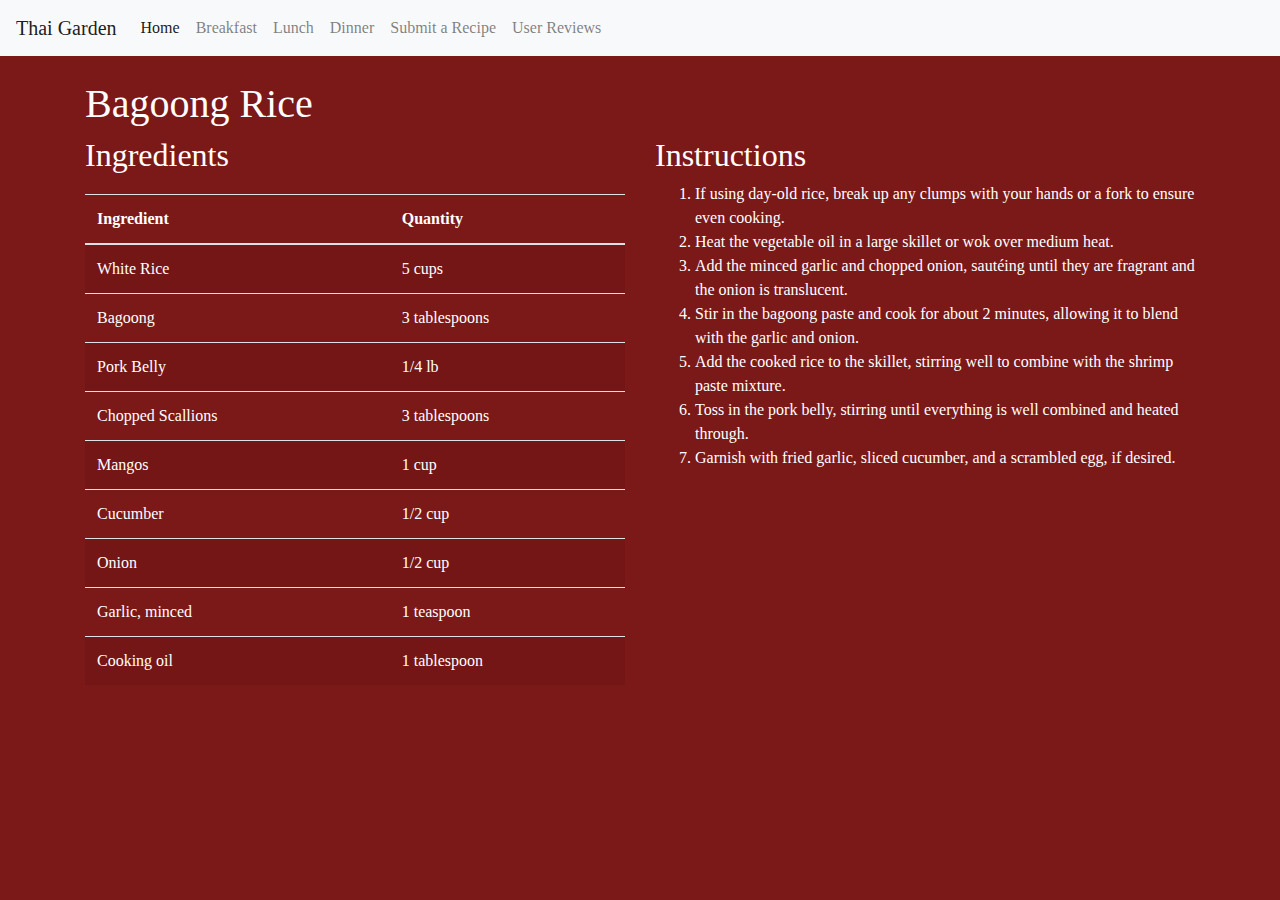
<file: recipe1.html>
<!DOCTYPE html>
<html lang="en">
<head>
    <html lang="en">
<head>
    <meta charset="UTF-8">
    <meta name="viewport" content="width=device-width, initial-scale=1.0">
    <title>Thai Garden</title>
    <link rel="stylesheet" href="https://stackpath.bootstrapcdn.com/bootstrap/4.5.2/css/bootstrap.min.css">
    <link rel="stylesheet" href="styles.css">
    <style>
        .ingredients-table, .instructions-list {
            margin-bottom: 20px;
        }
        .final-dish-img {
            max-width: 100%;
            height: auto;
            border-radius: 10px;
        }

    </style>
</head>
<body>

    <nav class="navbar navbar-expand-lg navbar-light bg-light">
        <a class="navbar-brand" href="index.html">Thai Garden</a>
        <button class="navbar-toggler" type="button" data-toggle="collapse" data-target="#navbarNav" aria-controls="navbarNav" aria-expanded="false" aria-label="Toggle navigation">
            <span class="navbar-toggler-icon"></span>
        </button>
        <div class="collapse navbar-collapse" id="navbarNav">
            <ul class="navbar-nav">
                <li class="nav-item active">
                    <a class="nav-link" href="index.html">Home</a>
                </li>
                <li class="nav-item">
                    <a class="nav-link" href="breakfast.html">Breakfast</a>
                </li>
                <li class="nav-item">
                    <a class="nav-link" href="lunch.html">Lunch</a>
                </li>
                <li class="nav-item">
                    <a class="nav-link" href="dinner.html">Dinner</a>
                </li>
                <li class="nav-item">
                    <a class="nav-link" href="submit-recipe.html">Submit a Recipe</a>
                </li>
                <li class="nav-item">
                    <a class="nav-link" href="reviews.html">User  Reviews</a>
                </li>
            </ul>
        </div>
    </nav>



    <div class="container">
        <h1 class="mt-4" style="color: #ffff;">Bagoong Rice</h1>
        <div class="row">
            <div class="col-lg-6 col-md-12">
                <h2 style="color: #ffff;">Ingredients</h2>
                <table class="table table-striped ingredients-table">
                    <thead>
                        <tr>
                            <th style="color: #ffff;">Ingredient</th>
                            <th style="color: #ffff;">Quantity</th>
                        </tr>
                    </thead>
                    <tbody>
                        <tr>
                            <td style="color: #ffff;">White Rice</td>
                            <td style="color: #ffff;">5 cups</td>
                        </tr>
                        <tr>
                            <td style="color: #ffff;">Bagoong</td>
                            <td style="color: #ffff;">3 tablespoons</td>
                        </tr>
                        <tr>
                            <td style="color: #ffff;">Pork Belly </td>
                            <td style="color: #ffff;">1/4 lb</td>
                        </tr>
                        <tr>
                            <td style="color: #ffff;">Chopped Scallions</td>
                            <td style="color: #ffff;">3 tablespoons</td>
                        </tr>
                        <tr>
                            <td style="color: #ffff;">Mangos</td>
                            <td style="color: #ffff;">1 cup</td>
                        </tr>
                        <tr>
                            <td style="color: #ffff;">Cucumber</td>
                            <td style="color: #ffff;">1/2 cup</td>
                        </tr>
                        <tr>
                            <td style="color: #ffff;">Onion</td>
                            <td style="color: #ffff;">1/2 cup</td>
                        </tr>
                        <tr>
                            <td style="color: #ffff;">Garlic, minced</td>
                            <td style="color: #ffff;">1 teaspoon</td>
                        </tr>
                        <tr>
                            <td style="color: #ffff;">Cooking oil</td>
                            <td style="color: #ffff;">1 tablespoon</td>
                        </tr>
                    </tbody>
                </table>
            </div>
            <div class="col-lg-6 col-md-12">
                <h2 style="color: #ffff;">Instructions</h2>
                <ol class="instructions-list">
                    <li style="color: #ffff;">If using day-old rice, break up any clumps with your hands or a fork to ensure even cooking.</li>
                    <li style="color: #ffff;">Heat the vegetable oil in a large skillet or wok over medium heat.</li>
                    <li style="color: #ffff;">Add the minced garlic and chopped onion, sautéing until they are fragrant and the onion is translucent.</li>
                    <li style="color: #ffff;">Stir in the bagoong paste and cook for about 2 minutes, allowing it to blend with the garlic and onion.</li>
                    <li style="color: #ffff;">Add the cooked rice to the skillet, stirring well to combine with the shrimp paste mixture.</li>
                    <li style="color: #ffff;">Toss in the pork belly, stirring until everything is well combined and heated through.</li>
                    <li style="color: #ffff;">Garnish with fried garlic, sliced cucumber, and a scrambled egg, if desired.</li>
                </ol>
            </div>
        </div>

    <script src="https://code.jquery.com/jquery-3.5.1.slim.min.js"></script>
    <script src="https://cdn.jsdelivr.net/npm/@popperjs/core@2.5.4/dist/umd/popper.min.js"></script>
    <script src="https://stackpath.bootstrapcdn.com/bootstrap/4.5.2/js/bootstrap.min.js"></script>
</body>
</html>
</file>
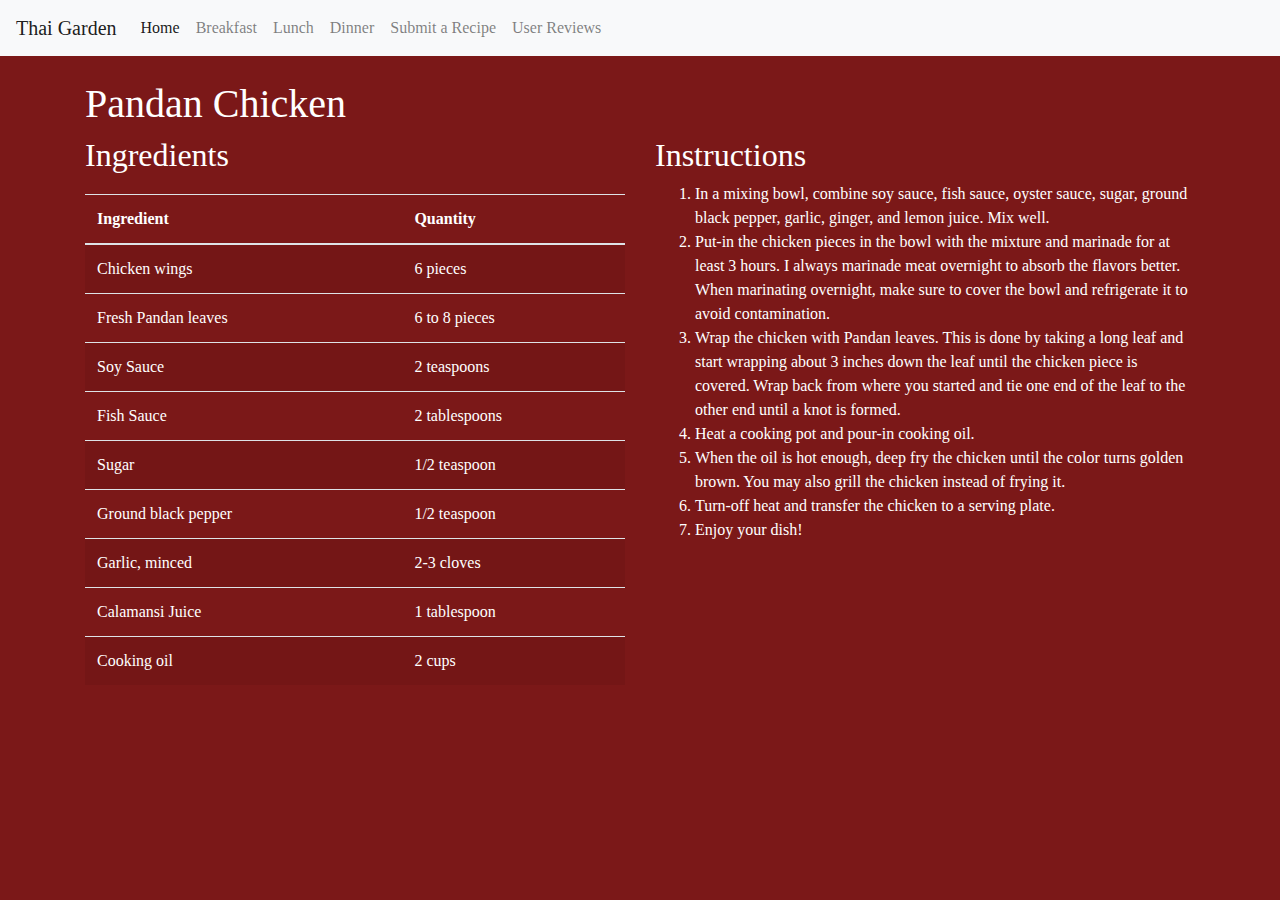
<file: recipe2.html>
<!DOCTYPE html>
<html lang="en">
<head>
    <html lang="en">
<head>
    <meta charset="UTF-8">
    <meta name="viewport" content="width=device-width, initial-scale=1.0">
    <title>Thai Garden</title>
    <link rel="stylesheet" href="https://stackpath.bootstrapcdn.com/bootstrap/4.5.2/css/bootstrap.min.css">
    <link rel="stylesheet" href="styles.css">
    <style>
        .ingredients-table, .instructions-list {
            margin-bottom: 20px;
        }
        .final-dish-img {
            max-width: 100%;
            height: auto;
            border-radius: 10px;
        }

    </style>
</head>
<body>

    <nav class="navbar navbar-expand-lg navbar-light bg-light">
        <a class="navbar-brand" href="index.html">Thai Garden</a>
        <button class="navbar-toggler" type="button" data-toggle="collapse" data-target="#navbarNav" aria-controls="navbarNav" aria-expanded="false" aria-label="Toggle navigation">
            <span class="navbar-toggler-icon"></span>
        </button>
        <div class="collapse navbar-collapse" id="navbarNav">
            <ul class="navbar-nav">
                <li class="nav-item active">
                    <a class="nav-link" href="index.html">Home</a>
                </li>
                <li class="nav-item">
                    <a class="nav-link" href="breakfast.html">Breakfast</a>
                </li>
                <li class="nav-item">
                    <a class="nav-link" href="lunch.html">Lunch</a>
                </li>
                <li class="nav-item">
                    <a class="nav-link" href="dinner.html">Dinner</a>
                </li>
                <li class="nav-item">
                    <a class="nav-link" href="submit-recipe.html">Submit a Recipe</a>
                </li>
                <li class="nav-item">
                    <a class="nav-link" href="reviews.html">User  Reviews</a>
                </li>
            </ul>
        </div>
    </nav>



    <div class="container">
        <h1 class="mt-4" style="color: #ffff;">Pandan Chicken</h1>
        <div class="row">
            <div class="col-lg-6 col-md-12">
                <h2 style="color: #ffff;">Ingredients</h2>
                <table class="table table-striped ingredients-table">
                    <thead>
                        <tr>
                            <th style="color: #ffff;">Ingredient</th>
                            <th style="color: #ffff;">Quantity</th>
                        </tr>
                    </thead>
                    <tbody>
                        <tr>
                            <td style="color: #ffff;">Chicken wings</td>
                            <td style="color: #ffff;">6 pieces</td>
                        </tr>
                        <tr>
                            <td style="color: #ffff;">Fresh Pandan leaves</td>
                            <td style="color: #ffff;">6 to 8 pieces</td>
                        </tr>
                        <tr>
                            <td style="color: #ffff;">Soy Sauce </td>
                            <td style="color: #ffff;">2 teaspoons</td>
                        </tr>
                        <tr>
                            <td style="color: #ffff;">Fish Sauce</td>
                            <td style="color: #ffff;">2 tablespoons</td>
                        </tr>
                        <tr>
                            <td style="color: #ffff;">Sugar</td>
                            <td style="color: #ffff;">1/2 teaspoon</td>
                        </tr>
                        <tr>
                            <td style="color: #ffff;">Ground black pepper</td>
                            <td style="color: #ffff;">1/2 teaspoon</td>
                        </tr>
                        <tr>
                            <td style="color: #ffff;">Garlic, minced</td>
                            <td style="color: #ffff;">2-3 cloves</td>
                        </tr>
                        <tr>
                            <td style="color: #ffff;">Calamansi Juice</td>
                            <td style="color: #ffff;">1 tablespoon</td>
                        </tr>
                        <tr>
                            <td style="color: #ffff;">Cooking oil</td>
                            <td style="color: #ffff;">2 cups</td>
                        </tr>
                    </tbody>
                </table>
            </div>
            <div class="col-lg-6 col-md-12">
                <h2 style="color: #ffff;">Instructions</h2>
                <ol class="instructions-list">
                    <li style="color: #ffff;">In a mixing bowl, combine soy sauce, fish sauce, oyster sauce, sugar, ground black pepper, garlic, ginger, and lemon juice. Mix well.</li>
                    <li style="color: #ffff;">Put-in the chicken pieces in the bowl with the mixture and marinade for at least 3 hours. I always marinade meat overnight to absorb the flavors better. When marinating overnight, make sure to cover the bowl and refrigerate it to avoid contamination.</li>
                    <li style="color: #ffff;">Wrap the chicken with Pandan leaves. This is done by taking a long leaf and start wrapping about 3 inches down the leaf until the chicken piece is covered. Wrap back from where you started and tie one end of the leaf to the other end until a knot is formed.</li>
                    <li style="color: #ffff;">Heat a cooking pot and pour-in cooking oil.</li>
                    <li style="color: #ffff;">When the oil is hot enough, deep fry the chicken until the color turns golden brown. You may also grill the chicken instead of frying it.</li>
                    <li style="color: #ffff;">Turn-off heat and transfer the chicken to a serving plate.</li>
                    <li style="color: #ffff;">Enjoy your dish!</li>
                </ol>
            </div>
        </div>

    <script src="https://code.jquery.com/jquery-3.5.1.slim.min.js"></script>
    <script src="https://cdn.jsdelivr.net/npm/@popperjs/core@2.5.4/dist/umd/popper.min.js"></script>
    <script src="https://stackpath.bootstrapcdn.com/bootstrap/4.5.2/js/bootstrap.min.js"></script>
</body>
</html>
</file>
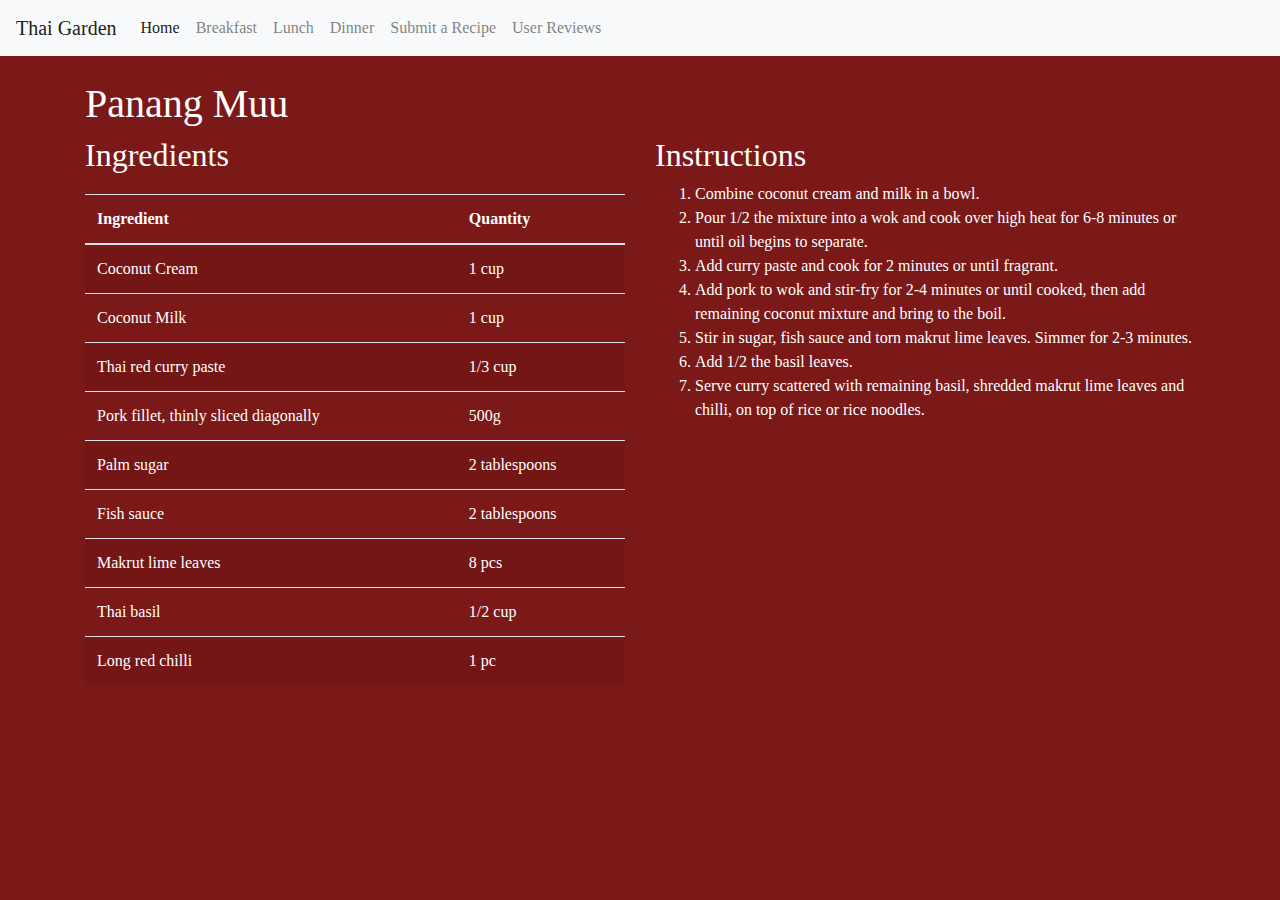
<file: recipe3.html>
<!DOCTYPE html>
<html lang="en">
<head>
    <html lang="en">
<head>
    <meta charset="UTF-8">
    <meta name="viewport" content="width=device-width, initial-scale=1.0">
    <title>Thai Garden</title>
    <link rel="stylesheet" href="https://stackpath.bootstrapcdn.com/bootstrap/4.5.2/css/bootstrap.min.css">
    <link rel="stylesheet" href="styles.css">
    <style>
        .ingredients-table, .instructions-list {
            margin-bottom: 20px;
        }
        .final-dish-img {
            max-width: 100%;
            height: auto;
            border-radius: 10px;
        }

    </style>
</head>
<body>

    <nav class="navbar navbar-expand-lg navbar-light bg-light">
        <a class="navbar-brand" href="index.html">Thai Garden</a>
        <button class="navbar-toggler" type="button" data-toggle="collapse" data-target="#navbarNav" aria-controls="navbarNav" aria-expanded="false" aria-label="Toggle navigation">
            <span class="navbar-toggler-icon"></span>
        </button>
        <div class="collapse navbar-collapse" id="navbarNav">
            <ul class="navbar-nav">
                <li class="nav-item active">
                    <a class="nav-link" href="index.html">Home</a>
                </li>
                <li class="nav-item">
                    <a class="nav-link" href="breakfast.html">Breakfast</a>
                </li>
                <li class="nav-item">
                    <a class="nav-link" href="lunch.html">Lunch</a>
                </li>
                <li class="nav-item">
                    <a class="nav-link" href="dinner.html">Dinner</a>
                </li>
                <li class="nav-item">
                    <a class="nav-link" href="submit-recipe.html">Submit a Recipe</a>
                </li>
                <li class="nav-item">
                    <a class="nav-link" href="reviews.html">User  Reviews</a>
                </li>
            </ul>
        </div>
    </nav>



    <div class="container">
        <h1 class="mt-4" style="color: #ffff;">Panang Muu</h1>
        <div class="row">
            <div class="col-lg-6 col-md-12">
                <h2 style="color: #ffff;">Ingredients</h2>
                <table class="table table-striped ingredients-table">
                    <thead>
                        <tr>
                            <th style="color: #ffff;">Ingredient</th>
                            <th style="color: #ffff;">Quantity</th>
                        </tr>
                    </thead>
                    <tbody>
                        <tr>
                            <td style="color: #ffff;">Coconut Cream</td>
                            <td style="color: #ffff;">1 cup</td>
                        </tr>
                        <tr>
                            <td style="color: #ffff;">Coconut Milk</td>
                            <td style="color: #ffff;">1 cup</td>
                        </tr>
                        <tr>
                            <td style="color: #ffff;">Thai red curry paste</td>
                            <td style="color: #ffff;">1/3 cup</td>
                        </tr>
                        <tr>
                            <td style="color: #ffff;">Pork fillet, thinly sliced diagonally</td>
                            <td style="color: #ffff;">500g</td>
                        </tr>
                        <tr>
                            <td style="color: #ffff;">Palm sugar</td>
                            <td style="color: #ffff;">2 tablespoons</td>
                        </tr>
                        <tr>
                            <td style="color: #ffff;">Fish sauce</td>
                            <td style="color: #ffff;">2 tablespoons</td>
                        </tr>
                        <tr>
                            <td style="color: #ffff;">Makrut lime leaves</td>
                            <td style="color: #ffff;">8 pcs</td>
                        </tr>
                        <tr>
                            <td style="color: #ffff;">Thai basil</td>
                            <td style="color: #ffff;">1/2 cup</td>
                        </tr>
                        <tr>
                            <td style="color: #ffff;">Long red chilli</td>
                            <td style="color: #ffff;">1 pc</td>
                        </tr>
                    </tbody>
                </table>
            </div>
            <div class="col-lg-6 col-md-12">
                <h2 style="color: #ffff;">Instructions</h2>
                <ol class="instructions-list">
                    <li style="color: #ffff;">Combine coconut cream and milk in a bowl.</li>
                    <li style="color: #ffff;">Pour 1/2 the mixture into a wok and cook over high heat for 6-8 minutes or until oil begins to separate.</li>
                    <li style="color: #ffff;">Add curry paste and cook for 2 minutes or until fragrant.</li>
                    <li style="color: #ffff;">Add pork to wok and stir-fry for 2-4 minutes or until cooked, then add remaining coconut mixture and bring to the boil. 
                    <li style="color: #ffff;">Stir in sugar, fish sauce and torn makrut lime leaves. Simmer for 2-3 minutes.</li>
                    <li style="color: #ffff;">Add 1/2 the basil leaves.</li> 
                    <li style="color: #ffff;">Serve curry scattered with remaining basil, shredded makrut lime leaves and chilli, on top of rice or rice noodles.</li>
                </ol>
            </div>
        </div>

    <script src="https://code.jquery.com/jquery-3.5.1.slim.min.js"></script>
    <script src="https://cdn.jsdelivr.net/npm/@popperjs/core@2.5.4/dist/umd/popper.min.js"></script>
    <script src="https://stackpath.bootstrapcdn.com/bootstrap/4.5.2/js/bootstrap.min.js"></script>
</body>
</html>
</file>
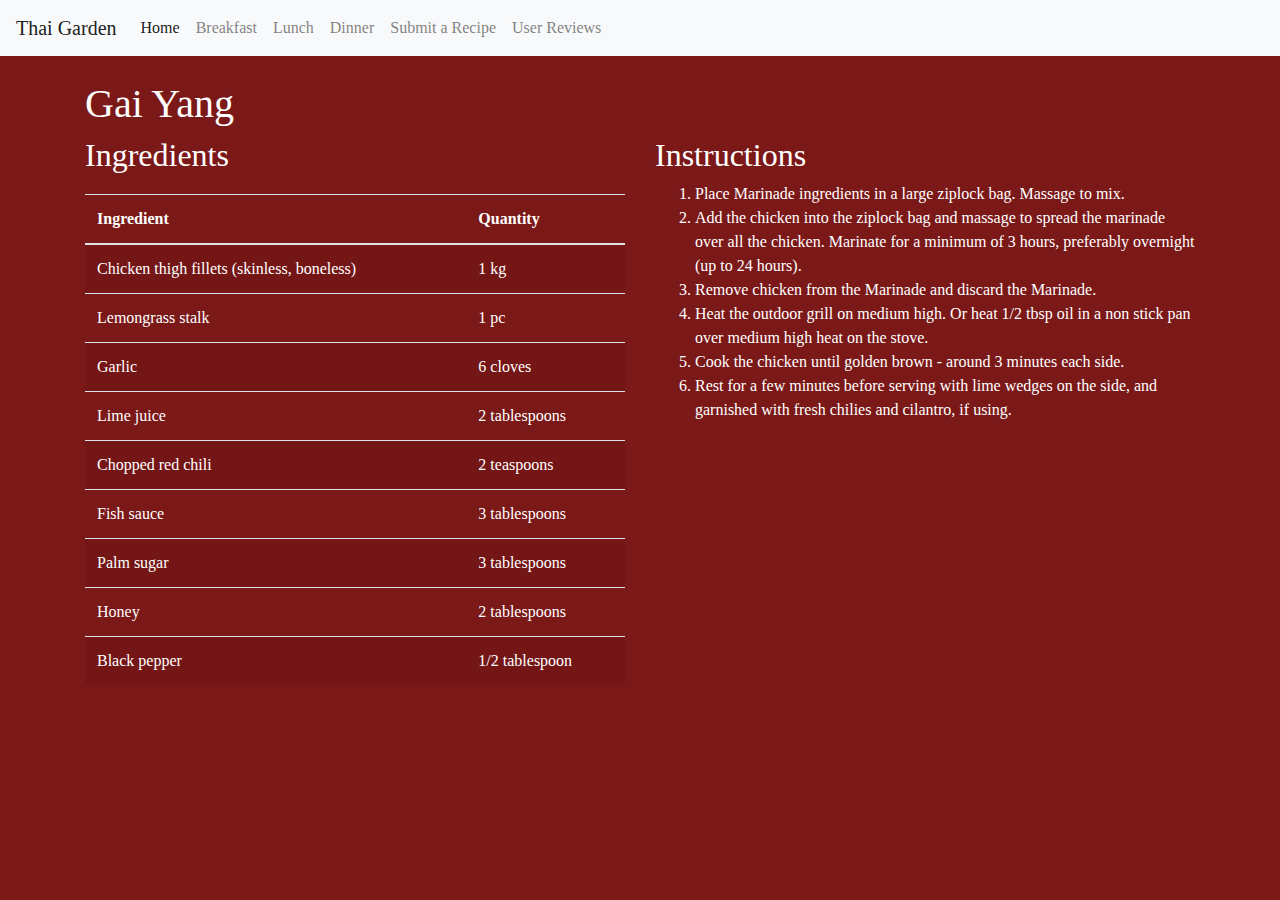
<file: recipe4.html>
<!DOCTYPE html>
<html lang="en">
<head>
    <html lang="en">
<head>
    <meta charset="UTF-8">
    <meta name="viewport" content="width=device-width, initial-scale=1.0">
    <title>Thai Garden</title>
    <link rel="stylesheet" href="https://stackpath.bootstrapcdn.com/bootstrap/4.5.2/css/bootstrap.min.css">
    <link rel="stylesheet" href="styles.css">
    <style>
        .ingredients-table, .instructions-list {
            margin-bottom: 20px;
        }
        .final-dish-img {
            max-width: 100%;
            height: auto;
            border-radius: 10px;
        }

    </style>
</head>
<body>

    <nav class="navbar navbar-expand-lg navbar-light bg-light">
        <a class="navbar-brand" href="index.html">Thai Garden</a>
        <button class="navbar-toggler" type="button" data-toggle="collapse" data-target="#navbarNav" aria-controls="navbarNav" aria-expanded="false" aria-label="Toggle navigation">
            <span class="navbar-toggler-icon"></span>
        </button>
        <div class="collapse navbar-collapse" id="navbarNav">
            <ul class="navbar-nav">
                <li class="nav-item active">
                    <a class="nav-link" href="index.html">Home</a>
                </li>
                <li class="nav-item">
                    <a class="nav-link" href="breakfast.html">Breakfast</a>
                </li>
                <li class="nav-item">
                    <a class="nav-link" href="lunch.html">Lunch</a>
                </li>
                <li class="nav-item">
                    <a class="nav-link" href="dinner.html">Dinner</a>
                </li>
                <li class="nav-item">
                    <a class="nav-link" href="submit-recipe.html">Submit a Recipe</a>
                </li>
                <li class="nav-item">
                    <a class="nav-link" href="reviews.html">User  Reviews</a>
                </li>
            </ul>
        </div>
    </nav>



    <div class="container">
        <h1 class="mt-4" style="color: #ffff;">Gai Yang</h1>
        <div class="row">
            <div class="col-lg-6 col-md-12">
                <h2 style="color: #ffff;">Ingredients</h2>
                <table class="table table-striped ingredients-table">
                    <thead>
                        <tr>
                            <th style="color: #ffff;">Ingredient</th>
                            <th style="color: #ffff;">Quantity</th>
                        </tr>
                    </thead>
                    <tbody>
                        <tr>
                            <td style="color: #ffff;">Chicken thigh fillets (skinless, boneless) </td>
                            <td style="color: #ffff;">1 kg</td>
                        </tr>
                        <tr>
                            <td style="color: #ffff;">Lemongrass stalk</td>
                            <td style="color: #ffff;">1 pc</td>
                        </tr>
                        <tr>
                            <td style="color: #ffff;">Garlic</td>
                            <td style="color: #ffff;">6 cloves</td>
                        </tr>
                        <tr>
                            <td style="color: #ffff;">Lime juice</td>
                            <td style="color: #ffff;">2 tablespoons</td>
                        </tr>
                        <tr>
                            <td style="color: #ffff;">Chopped red chili</td>
                            <td style="color: #ffff;">2 teaspoons</td>
                        </tr>
                        <tr>
                            <td style="color: #ffff;">Fish sauce</td>
                            <td style="color: #ffff;">3 tablespoons</td>
                        </tr>
                        <tr>
                            <td style="color: #ffff;">Palm sugar</td>
                            <td style="color: #ffff;">3 tablespoons</td>
                        </tr>
                        <tr>
                            <td style="color: #ffff;">Honey</td>
                            <td style="color: #ffff;">2 tablespoons</td>
                        </tr>
                        <tr>
                            <td style="color: #ffff;">Black pepper</td>
                            <td style="color: #ffff;">1/2 tablespoon</td>
                        </tr>
                    </tbody>
                </table>
            </div>
            <div class="col-lg-6 col-md-12">
                <h2 style="color: #ffff;">Instructions</h2>
                <ol class="instructions-list">
                    <li style="color: #ffff;">Place Marinade ingredients in a large ziplock bag. Massage to mix.</li>
                    <li style="color: #ffff;">Add the chicken into the ziplock bag and massage to spread the marinade over all the chicken. Marinate for a minimum of 3 hours, preferably overnight (up to 24 hours).</li>
                    <li style="color: #ffff;">Remove chicken from the Marinade and discard the Marinade.</li>
                    <li style="color: #ffff;">Heat the outdoor grill on medium high. Or heat 1/2 tbsp oil in a non stick pan over medium high heat on the stove.</li>
                    <li style="color: #ffff;">Cook the chicken until golden brown - around 3 minutes each side.</li>
                    <li style="color: #ffff;">Rest for a few minutes before serving with lime wedges on the side, and garnished with fresh chilies and cilantro, if using.</li>
                </ol>
            </div>
        </div>

    <script src="https://code.jquery.com/jquery-3.5.1.slim.min.js"></script>
    <script src="https://cdn.jsdelivr.net/npm/@popperjs/core@2.5.4/dist/umd/popper.min.js"></script>
    <script src="https://stackpath.bootstrapcdn.com/bootstrap/4.5.2/js/bootstrap.min.js"></script>
</body>
</html>
</file>
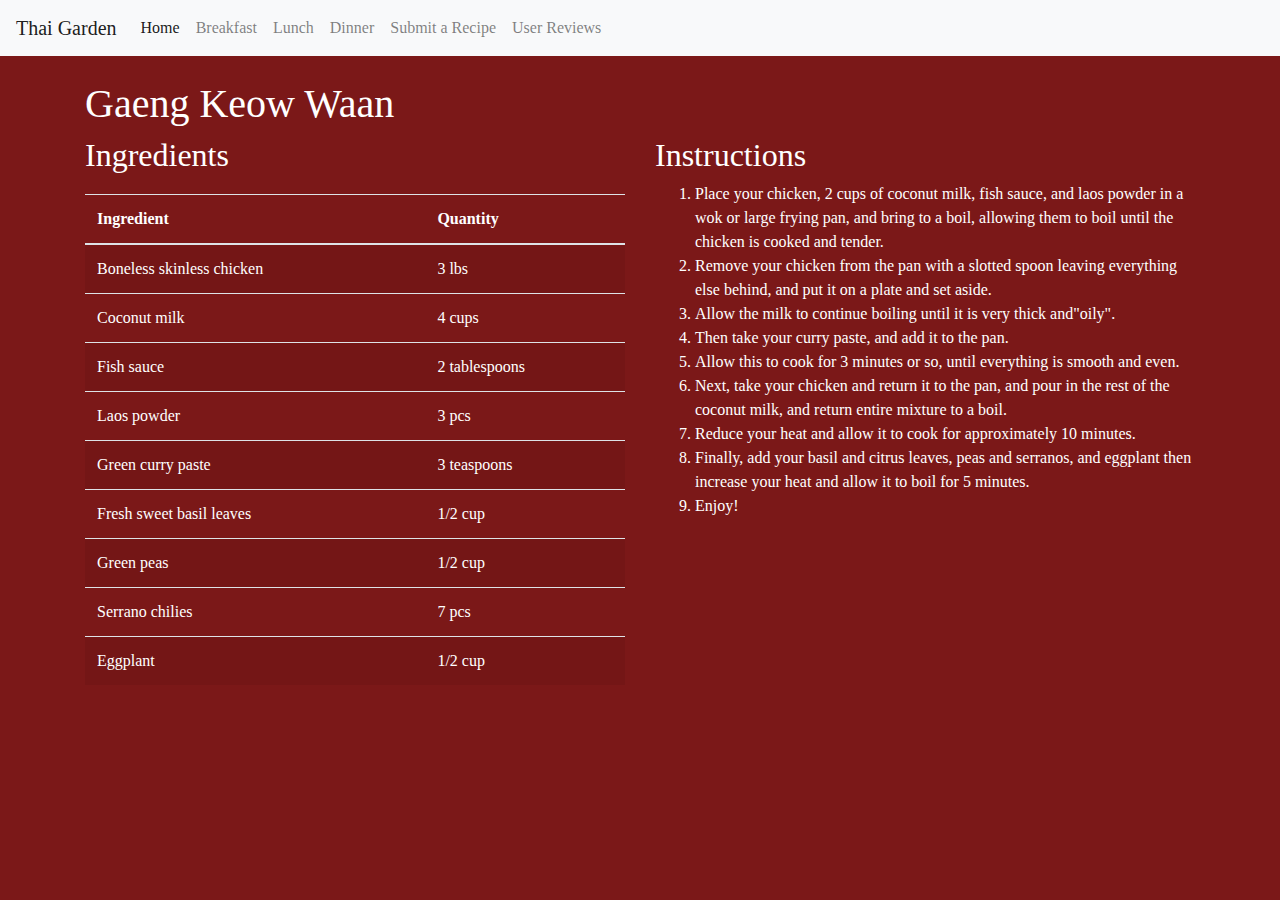
<file: recipe5.html>
<!DOCTYPE html>
<html lang="en">
<head>
    <html lang="en">
<head>
    <meta charset="UTF-8">
    <meta name="viewport" content="width=device-width, initial-scale=1.0">
    <title>Thai Garden</title>
    <link rel="stylesheet" href="https://stackpath.bootstrapcdn.com/bootstrap/4.5.2/css/bootstrap.min.css">
    <link rel="stylesheet" href="styles.css">
    <style>
        .ingredients-table, .instructions-list {
            margin-bottom: 20px;
        }
        .final-dish-img {
            max-width: 100%;
            height: auto;
            border-radius: 10px;
        }

    </style>
</head>
<body>

    <nav class="navbar navbar-expand-lg navbar-light bg-light">
        <a class="navbar-brand" href="index.html">Thai Garden</a>
        <button class="navbar-toggler" type="button" data-toggle="collapse" data-target="#navbarNav" aria-controls="navbarNav" aria-expanded="false" aria-label="Toggle navigation">
            <span class="navbar-toggler-icon"></span>
        </button>
        <div class="collapse navbar-collapse" id="navbarNav">
            <ul class="navbar-nav">
                <li class="nav-item active">
                    <a class="nav-link" href="index.html">Home</a>
                </li>
                <li class="nav-item">
                    <a class="nav-link" href="breakfast.html">Breakfast</a>
                </li>
                <li class="nav-item">
                    <a class="nav-link" href="lunch.html">Lunch</a>
                </li>
                <li class="nav-item">
                    <a class="nav-link" href="dinner.html">Dinner</a>
                </li>
                <li class="nav-item">
                    <a class="nav-link" href="submit-recipe.html">Submit a Recipe</a>
                </li>
                <li class="nav-item">
                    <a class="nav-link" href="reviews.html">User  Reviews</a>
                </li>
            </ul>
        </div>
    </nav>



    <div class="container">
        <h1 class="mt-4" style="color: #ffff;">Gaeng Keow Waan</h1>
        <div class="row">
            <div class="col-lg-6 col-md-12">
                <h2 style="color: #ffff;">Ingredients</h2>
                <table class="table table-striped ingredients-table">
                    <thead>
                        <tr>
                            <th style="color: #ffff;">Ingredient</th>
                            <th style="color: #ffff;">Quantity</th>
                        </tr>
                    </thead>
                    <tbody>
                        <tr>
                            <td style="color: #ffff;">Boneless skinless chicken</td>
                            <td style="color: #ffff;">3 lbs</td>
                        </tr>
                        <tr>
                            <td style="color: #ffff;">Coconut milk</td>
                            <td style="color: #ffff;">4 cups</td>
                        </tr>
                        <tr>
                            <td style="color: #ffff;">Fish sauce</td>
                            <td style="color: #ffff;">2 tablespoons</td>
                        </tr>
                        <tr>
                            <td style="color: #ffff;">Laos powder</td>
                            <td style="color: #ffff;">3 pcs</td>
                        </tr>
                        <tr>
                            <td style="color: #ffff;">Green curry paste</td>
                            <td style="color: #ffff;">3 teaspoons</td>
                        </tr>
                        <tr>
                            <td style="color: #ffff;">Fresh sweet basil leaves</td>
                            <td style="color: #ffff;">1/2 cup</td>
                        </tr>
                        <tr>
                            <td style="color: #ffff;">Green peas</td>
                            <td style="color: #ffff;">1/2 cup</td>
                        </tr>
                        <tr>
                            <td style="color: #ffff;">Serrano chilies</td>
                            <td style="color: #ffff;">7 pcs</td>
                        </tr>
                        <tr>
                            <td style="color: #ffff;">Eggplant</td>
                            <td style="color: #ffff;">1/2 cup</td>
                        </tr>
                    </tbody>
                </table>
            </div>
            <div class="col-lg-6 col-md-12">
                <h2 style="color: #ffff;">Instructions</h2>
                <ol class="instructions-list">
                    <li style="color: #ffff;">Place your chicken, 2 cups of coconut milk, fish sauce, and laos powder in a wok or large frying pan, and bring to a boil, allowing them to boil until the chicken is cooked and tender.</li>
                    <li style="color: #ffff;">Remove your chicken from the pan with a slotted spoon leaving everything else behind, and put it on a plate and set aside.</li>
                    <li style="color: #ffff;">Allow the milk to continue boiling until it is very thick and"oily".</li>
                    <li style="color: #ffff;">Then take your curry paste, and add it to the pan.</li>
                    <li style="color: #ffff;">Allow this to cook for 3 minutes or so, until everything is smooth and even.</li>
                    <li style="color: #ffff;">Next, take your chicken and return it to the pan, and pour in the rest of the coconut milk, and return entire mixture to a boil.</li>
                    <li style="color: #ffff;">Reduce your heat and allow it to cook for approximately 10 minutes.</li>
                    <li style="color: #ffff;">Finally, add your basil and citrus leaves, peas and serranos, and eggplant then increase your heat and allow it to boil for 5 minutes.</li>
                    <li style="color: #ffff;"> Enjoy!</li>

                </ol>
            </div>
        </div>

    <script src="https://code.jquery.com/jquery-3.5.1.slim.min.js"></script>
    <script src="https://cdn.jsdelivr.net/npm/@popperjs/core@2.5.4/dist/umd/popper.min.js"></script>
    <script src="https://stackpath.bootstrapcdn.com/bootstrap/4.5.2/js/bootstrap.min.js"></script>
</body>
</html>
</file>
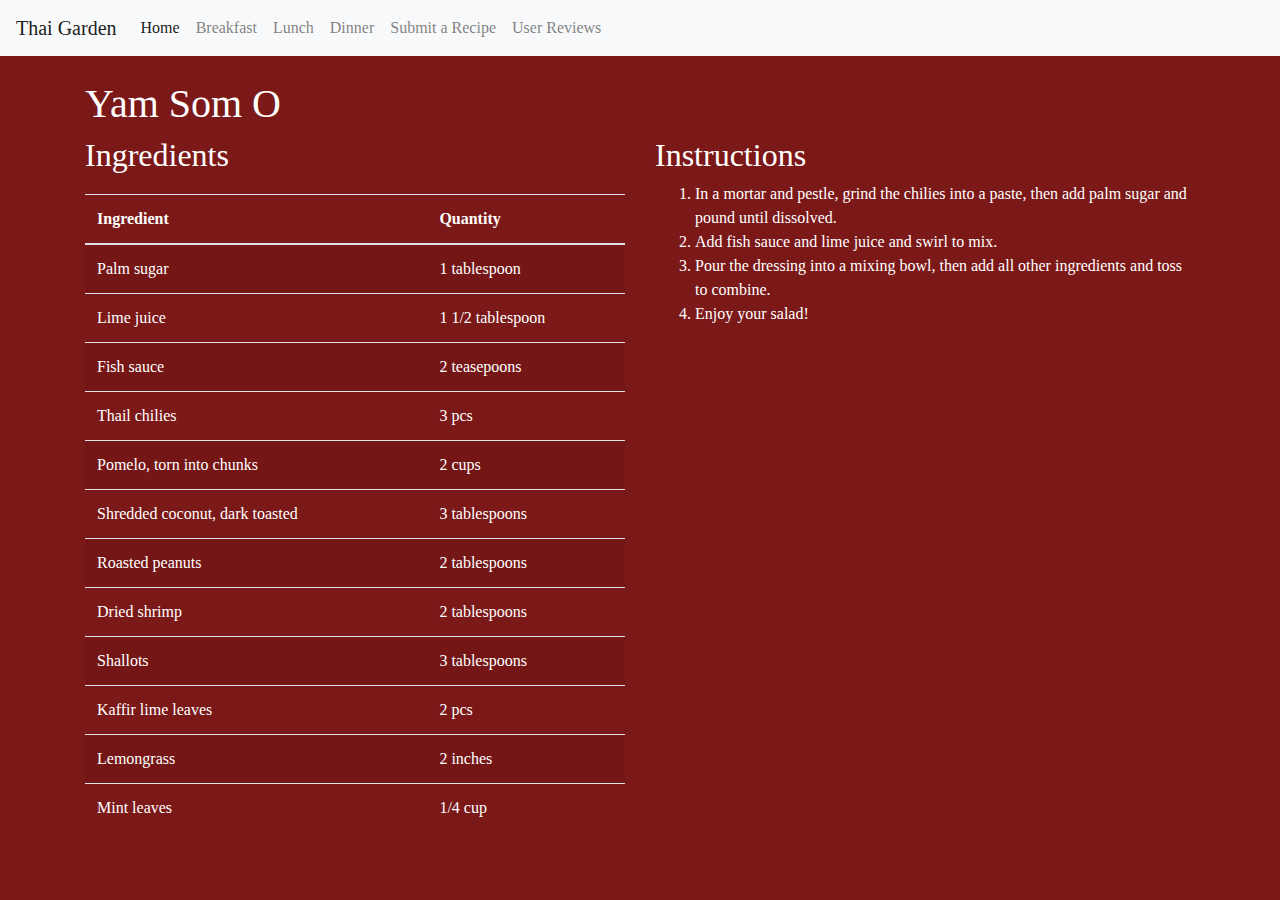
<file: recipe6.html>
<!DOCTYPE html>
<html lang="en">
<head>
    <html lang="en">
<head>
    <meta charset="UTF-8">
    <meta name="viewport" content="width=device-width, initial-scale=1.0">
    <title>Thai Garden</title>
    <link rel="stylesheet" href="https://stackpath.bootstrapcdn.com/bootstrap/4.5.2/css/bootstrap.min.css">
    <link rel="stylesheet" href="styles.css">
    <style>
        .ingredients-table, .instructions-list {
            margin-bottom: 20px;
        }
        .final-dish-img {
            max-width: 100%;
            height: auto;
            border-radius: 10px;
        }

    </style>
</head>
<body>

    <nav class="navbar navbar-expand-lg navbar-light bg-light">
        <a class="navbar-brand" href="index.html">Thai Garden</a>
        <button class="navbar-toggler" type="button" data-toggle="collapse" data-target="#navbarNav" aria-controls="navbarNav" aria-expanded="false" aria-label="Toggle navigation">
            <span class="navbar-toggler-icon"></span>
        </button>
        <div class="collapse navbar-collapse" id="navbarNav">
            <ul class="navbar-nav">
                <li class="nav-item active">
                    <a class="nav-link" href="index.html">Home</a>
                </li>
                <li class="nav-item">
                    <a class="nav-link" href="breakfast.html">Breakfast</a>
                </li>
                <li class="nav-item">
                    <a class="nav-link" href="lunch.html">Lunch</a>
                </li>
                <li class="nav-item">
                    <a class="nav-link" href="dinner.html">Dinner</a>
                </li>
                <li class="nav-item">
                    <a class="nav-link" href="submit-recipe.html">Submit a Recipe</a>
                </li>
                <li class="nav-item">
                    <a class="nav-link" href="reviews.html">User  Reviews</a>
                </li>
            </ul>
        </div>
    </nav>



    <div class="container">
        <h1 class="mt-4" style="color: #ffff;">Yam Som O</h1>
        <div class="row">
            <div class="col-lg-6 col-md-12">
                <h2 style="color: #ffff;">Ingredients</h2>
                <table class="table table-striped ingredients-table">
                    <thead>
                        <tr>
                            <th style="color: #ffff;">Ingredient</th>
                            <th style="color: #ffff;">Quantity</th>
                        </tr>
                    </thead>
                    <tbody>
                        <tr>
                            <td style="color: #ffff;">Palm sugar</td>
                            <td style="color: #ffff;">1 tablespoon</td>
                        </tr>
                        <tr>
                            <td style="color: #ffff;">Lime juice</td>
                            <td style="color: #ffff;">1 1/2 tablespoon</td>
                        </tr>
                        <tr>
                            <td style="color: #ffff;">Fish sauce</td>
                            <td style="color: #ffff;">2 teasepoons</td>
                        </tr>
                        <tr>
                            <td style="color: #ffff;">Thail chilies</td>
                            <td style="color: #ffff;">3 pcs</td>
                        </tr>
                        <tr>
                            <td style="color: #ffff;">Pomelo, torn into chunks</td>
                            <td style="color: #ffff;">2 cups</td>
                        </tr>
                        <tr>
                            <td style="color: #ffff;">Shredded coconut, dark toasted</td>
                            <td style="color: #ffff;">3 tablespoons</td>
                        </tr>
                        <tr>
                            <td style="color: #ffff;">Roasted peanuts</td>
                            <td style="color: #ffff;">2 tablespoons</td>
                        </tr>
                        <tr>
                            <td style="color: #ffff;">Dried shrimp</td>
                            <td style="color: #ffff;">2 tablespoons</td>
                        </tr>
                        <tr>
                            <td style="color: #ffff;">Shallots</td>
                            <td style="color: #ffff;">3 tablespoons</td>
                        </tr>
                        <tr>
                            <td style="color: #ffff;">Kaffir lime leaves</td>
                            <td style="color: #ffff;">2 pcs</td>
                        </tr>
                        <tr>
                            <td style="color: #ffff;">Lemongrass</td>
                            <td style="color: #ffff;">2 inches</td>
                        </tr>
                        <tr>
                            <td style="color: #ffff;">Mint leaves</td>
                            <td style="color: #ffff;">1/4 cup</td>
                        </tr>
    
                    </tbody>
                </table>
            </div>
            <div class="col-lg-6 col-md-12">
                <h2 style="color: #ffff;">Instructions</h2>
                <ol class="instructions-list">
                    <li style="color: #ffff;">In a mortar and pestle, grind the chilies into a paste, then add palm sugar and pound until dissolved.</li>
                    <li style="color: #ffff;">Add fish sauce and lime juice and swirl to mix.</li>
                    <li style="color: #ffff;">Pour the dressing into a mixing bowl, then add all other ingredients and toss to combine.</li>
                    <li style="color: #ffff;"> Enjoy your salad!</li>

                </ol>
            </div>
        </div>

    <script src="https://code.jquery.com/jquery-3.5.1.slim.min.js"></script>
    <script src="https://cdn.jsdelivr.net/npm/@popperjs/core@2.5.4/dist/umd/popper.min.js"></script>
    <script src="https://stackpath.bootstrapcdn.com/bootstrap/4.5.2/js/bootstrap.min.js"></script>
</body>
</html>
</file>
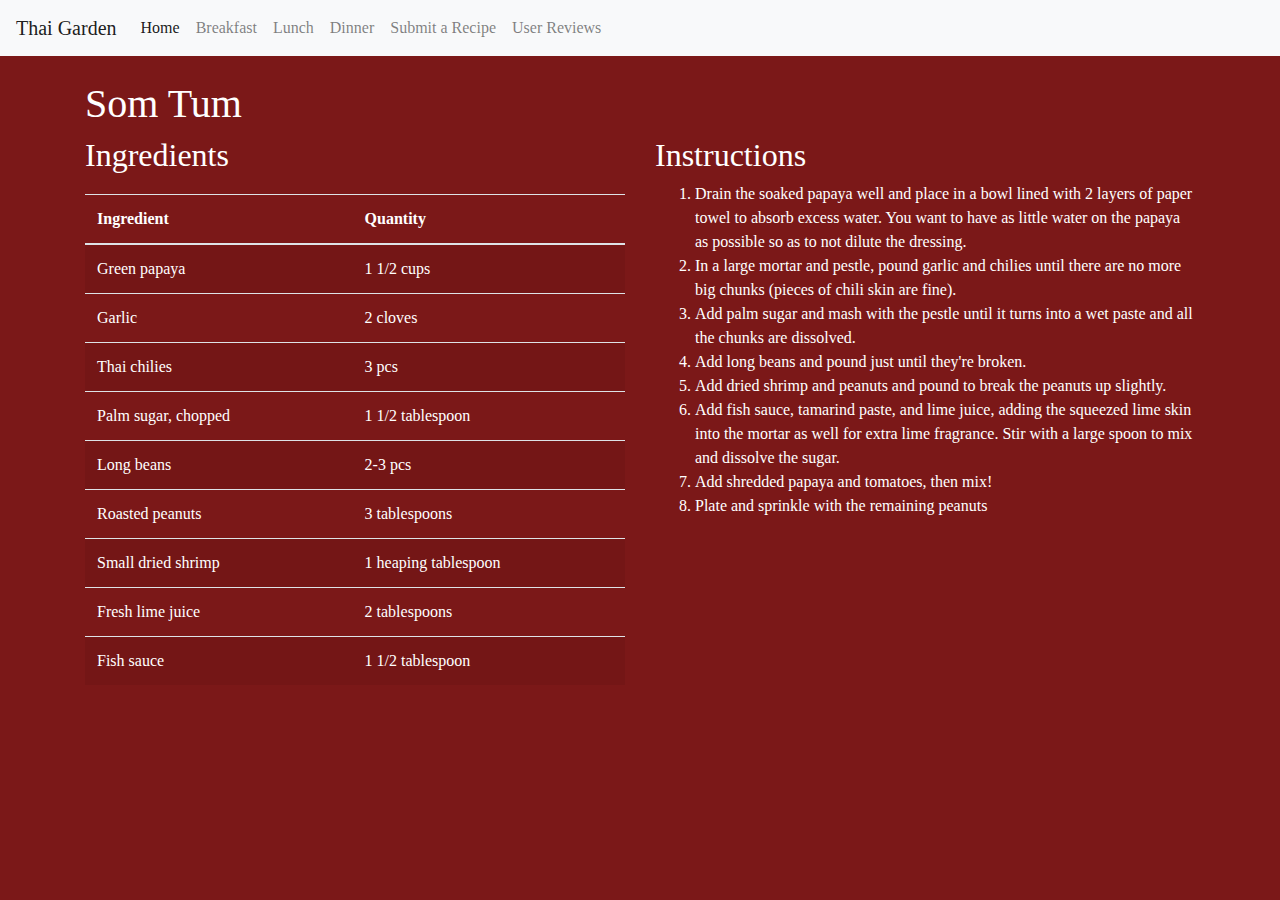
<file: recipe7.html>
<!DOCTYPE html>
<html lang="en">
<head>
    <html lang="en">
<head>
    <meta charset="UTF-8">
    <meta name="viewport" content="width=device-width, initial-scale=1.0">
    <title>Thai Garden</title>
    <link rel="stylesheet" href="https://stackpath.bootstrapcdn.com/bootstrap/4.5.2/css/bootstrap.min.css">
    <link rel="stylesheet" href="styles.css">
    <style>
        .ingredients-table, .instructions-list {
            margin-bottom: 20px;
        }
        .final-dish-img {
            max-width: 100%;
            height: auto;
            border-radius: 10px;
        }

    </style>
</head>
<body>

    <nav class="navbar navbar-expand-lg navbar-light bg-light">
        <a class="navbar-brand" href="index.html">Thai Garden</a>
        <button class="navbar-toggler" type="button" data-toggle="collapse" data-target="#navbarNav" aria-controls="navbarNav" aria-expanded="false" aria-label="Toggle navigation">
            <span class="navbar-toggler-icon"></span>
        </button>
        <div class="collapse navbar-collapse" id="navbarNav">
            <ul class="navbar-nav">
                <li class="nav-item active">
                    <a class="nav-link" href="index.html">Home</a>
                </li>
                <li class="nav-item">
                    <a class="nav-link" href="breakfast.html">Breakfast</a>
                </li>
                <li class="nav-item">
                    <a class="nav-link" href="lunch.html">Lunch</a>
                </li>
                <li class="nav-item">
                    <a class="nav-link" href="dinner.html">Dinner</a>
                </li>
                <li class="nav-item">
                    <a class="nav-link" href="submit-recipe.html">Submit a Recipe</a>
                </li>
                <li class="nav-item">
                    <a class="nav-link" href="reviews.html">User  Reviews</a>
                </li>
            </ul>
        </div>
    </nav>



    <div class="container">
        <h1 class="mt-4" style="color: #ffff;">Som Tum</h1>
        <div class="row">
            <div class="col-lg-6 col-md-12">
                <h2 style="color: #ffff;">Ingredients</h2>
                <table class="table table-striped ingredients-table">
                    <thead>
                        <tr>
                            <th style="color: #ffff;">Ingredient</th>
                            <th style="color: #ffff;">Quantity</th>
                        </tr>
                    </thead>
                    <tbody>
                        <tr>
                            <td style="color: #ffff;">Green papaya</td>
                            <td style="color: #ffff;">1 1/2 cups</td>
                        </tr>
                        <tr>
                            <td style="color: #ffff;">Garlic</td>
                            <td style="color: #ffff;">2 cloves</td>
                        </tr>
                        <tr>
                            <td style="color: #ffff;">Thai chilies</td>
                            <td style="color: #ffff;">3 pcs</td>
                        </tr>
                        <tr>
                            <td style="color: #ffff;">Palm sugar, chopped</td>
                            <td style="color: #ffff;">1 1/2 tablespoon</td>
                        </tr>
                        <tr>
                            <td style="color: #ffff;">Long beans</td>
                            <td style="color: #ffff;">2-3 pcs</td>
                        </tr>
                        <tr>
                            <td style="color: #ffff;">Roasted peanuts</td>
                            <td style="color: #ffff;">3 tablespoons</td>
                        </tr>
                        <tr>
                            <td style="color: #ffff;">Small dried shrimp</td>
                            <td style="color: #ffff;">1 heaping tablespoon</td>
                        </tr>
                        <tr>
                            <td style="color: #ffff;">Fresh lime juice</td>
                            <td style="color: #ffff;">2 tablespoons</td>
                        </tr>
                        <tr>
                            <td style="color: #ffff;">Fish sauce</td>
                            <td style="color: #ffff;">1 1/2 tablespoon</td>
                        </tr>
                    </tbody>
                </table>
            </div>
            <div class="col-lg-6 col-md-12">
                <h2 style="color: #ffff;">Instructions</h2>
                <ol class="instructions-list">
                    <li style="color: #ffff;">Drain the soaked papaya well and place in a bowl lined with 2 layers of paper towel to absorb excess water. You want to have as little water on the papaya as possible so as to not dilute the dressing.</li>
                    <li style="color: #ffff;">In a large mortar and pestle, pound garlic and chilies until there are no more big chunks (pieces of chili skin are fine).</li>
                    <li style="color: #ffff;">Add palm sugar and mash with the pestle until it turns into a wet paste and all the chunks are dissolved.</li>
                    <li style="color: #ffff;">Add long beans and pound just until they're broken.</li>
                    <li style="color: #ffff;">Add dried shrimp and peanuts and pound to break the peanuts up slightly.</li>
                    <li style="color: #ffff;">Add fish sauce, tamarind paste, and lime juice, adding the squeezed lime skin into the mortar as well for extra lime fragrance. Stir with a large spoon to mix and dissolve the sugar.</li>
                    <li style="color: #ffff;">Add shredded papaya and tomatoes, then mix!</li>
                   <li style="color: #ffff;"> Plate and sprinkle with the remaining peanuts</li>
                </ol>
            </div>
        </div>

    <script src="https://code.jquery.com/jquery-3.5.1.slim.min.js"></script>
    <script src="https://cdn.jsdelivr.net/npm/@popperjs/core@2.5.4/dist/umd/popper.min.js"></script>
    <script src="https://stackpath.bootstrapcdn.com/bootstrap/4.5.2/js/bootstrap.min.js"></script>
</body>
</html>
</file>
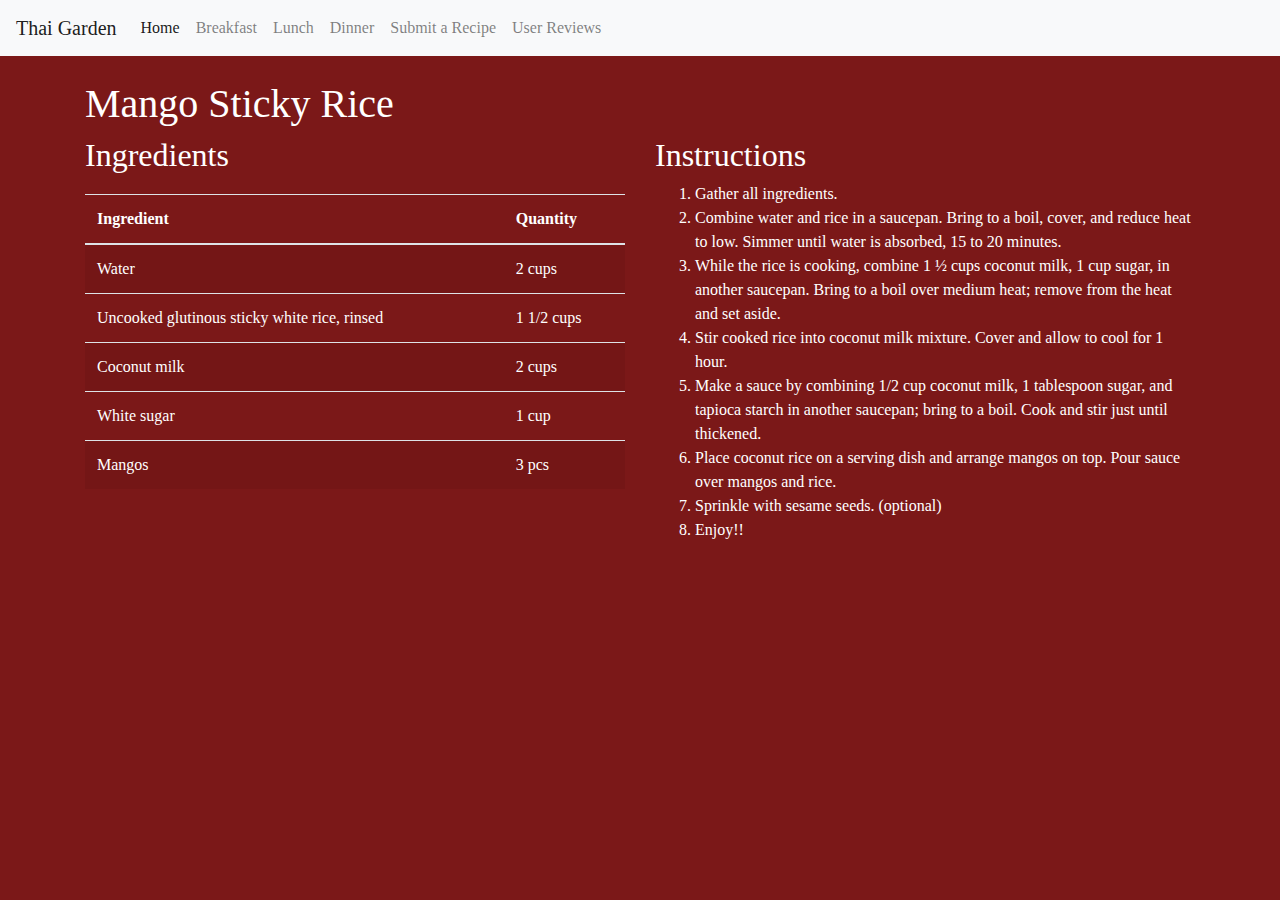
<file: recipe8.html>
<!DOCTYPE html>
<html lang="en">
<head>
    <html lang="en">
<head>
    <meta charset="UTF-8">
    <meta name="viewport" content="width=device-width, initial-scale=1.0">
    <title>Thai Garden</title>
    <link rel="stylesheet" href="https://stackpath.bootstrapcdn.com/bootstrap/4.5.2/css/bootstrap.min.css">
    <link rel="stylesheet" href="styles.css">
    <style>
        .ingredients-table, .instructions-list {
            margin-bottom: 20px;
        }
        .final-dish-img {
            max-width: 100%;
            height: auto;
            border-radius: 10px;
        }

    </style>
</head>
<body>

    <nav class="navbar navbar-expand-lg navbar-light bg-light">
        <a class="navbar-brand" href="index.html">Thai Garden</a>
        <button class="navbar-toggler" type="button" data-toggle="collapse" data-target="#navbarNav" aria-controls="navbarNav" aria-expanded="false" aria-label="Toggle navigation">
            <span class="navbar-toggler-icon"></span>
        </button>
        <div class="collapse navbar-collapse" id="navbarNav">
            <ul class="navbar-nav">
                <li class="nav-item active">
                    <a class="nav-link" href="index.html">Home</a>
                </li>
                <li class="nav-item">
                    <a class="nav-link" href="breakfast.html">Breakfast</a>
                </li>
                <li class="nav-item">
                    <a class="nav-link" href="lunch.html">Lunch</a>
                </li>
                <li class="nav-item">
                    <a class="nav-link" href="dinner.html">Dinner</a>
                </li>
                <li class="nav-item">
                    <a class="nav-link" href="submit-recipe.html">Submit a Recipe</a>
                </li>
                <li class="nav-item">
                    <a class="nav-link" href="reviews.html">User  Reviews</a>
                </li>
            </ul>
        </div>
    </nav>



    <div class="container">
        <h1 class="mt-4" style="color: #ffff;">Mango Sticky Rice</h1>
        <div class="row">
            <div class="col-lg-6 col-md-12">
                <h2 style="color: #ffff;">Ingredients</h2>
                <table class="table table-striped ingredients-table">
                    <thead>
                        <tr>
                            <th style="color: #ffff;">Ingredient</th>
                            <th style="color: #ffff;">Quantity</th>
                        </tr>
                    </thead>
                    <tbody>
                        <tr>
                            <td style="color: #ffff;">Water</td>
                            <td style="color: #ffff;">2 cups</td>
                        </tr>
                        <tr>
                            <td style="color: #ffff;">Uncooked glutinous sticky white rice, rinsed</td>
                            <td style="color: #ffff;">1 1/2 cups</td>
                        </tr>
                        <tr>
                            <td style="color: #ffff;">Coconut milk</td>
                            <td style="color: #ffff;">2 cups</td>
                        </tr>
                        <tr>
                            <td style="color: #ffff;">White sugar</td>
                            <td style="color: #ffff;">1 cup</td>
                        </tr>
                        <tr>
                            <td style="color: #ffff;">Mangos</td>
                            <td style="color: #ffff;">3 pcs</td>
                    </tbody>
                </table>
            </div>
            <div class="col-lg-6 col-md-12">
                <h2 style="color: #ffff;">Instructions</h2>
                <ol class="instructions-list">
                    <li style="color: #ffff;">Gather all ingredients.</li>
                    <li style="color: #ffff;">Combine water and rice in a saucepan. Bring to a boil, cover, and reduce heat to low. Simmer until water is absorbed, 15 to 20 minutes.</li>
                    <li style="color: #ffff;">While the rice is cooking, combine 1 ½ cups coconut milk, 1 cup sugar, in another saucepan. Bring to a boil over medium heat; remove from the heat and set aside.</li>
                    <li style="color: #ffff;">Stir cooked rice into coconut milk mixture. Cover and allow to cool for 1 hour.</li>
                    <li style="color: #ffff;">Make a sauce by combining 1/2 cup coconut milk, 1 tablespoon sugar, and tapioca starch in another saucepan; bring to a boil. Cook and stir just until thickened.</li>
                    <li style="color: #ffff;">Place coconut rice on a serving dish and arrange mangos on top. Pour sauce over mangos and rice.</li>
                    <li style="color: #ffff;">Sprinkle with sesame seeds. (optional)</li>
                   <li style="color: #ffff;">Enjoy!!</li>
                </ol>
            </div>
        </div>

    <script src="https://code.jquery.com/jquery-3.5.1.slim.min.js"></script>
    <script src="https://cdn.jsdelivr.net/npm/@popperjs/core@2.5.4/dist/umd/popper.min.js"></script>
    <script src="https://stackpath.bootstrapcdn.com/bootstrap/4.5.2/js/bootstrap.min.js"></script>
</body>
</html>
</file>
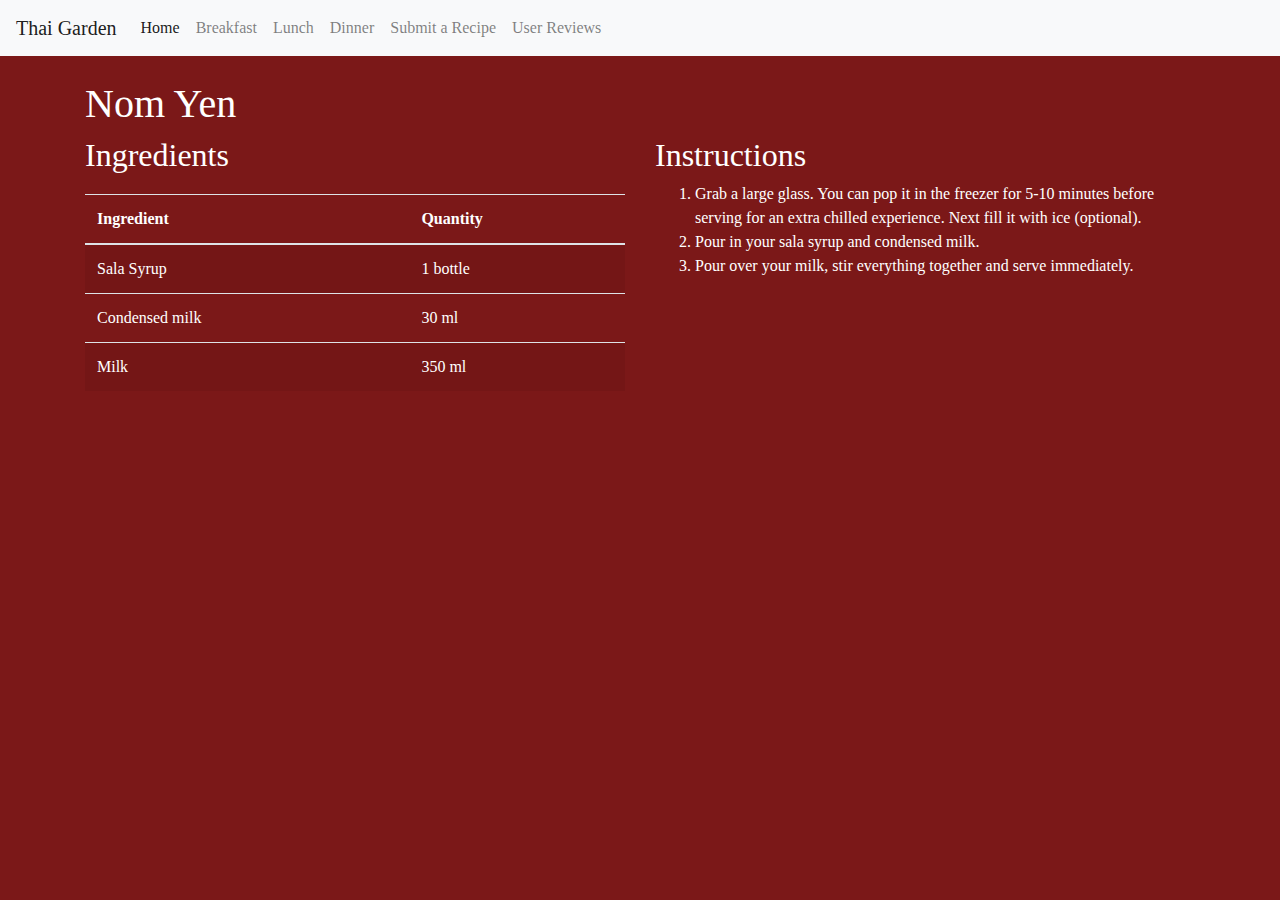
<file: recipe9.html>
<!DOCTYPE html>
<html lang="en">
<head>
    <html lang="en">
<head>
    <meta charset="UTF-8">
    <meta name="viewport" content="width=device-width, initial-scale=1.0">
    <title>Thai Garden</title>
    <link rel="stylesheet" href="https://stackpath.bootstrapcdn.com/bootstrap/4.5.2/css/bootstrap.min.css">
    <link rel="stylesheet" href="styles.css">
    <style>
        .ingredients-table, .instructions-list {
            margin-bottom: 20px;
        }
        .final-dish-img {
            max-width: 100%;
            height: auto;
            border-radius: 10px;
        }

    </style>
</head>
<body>

    <nav class="navbar navbar-expand-lg navbar-light bg-light">
        <a class="navbar-brand" href="index.html">Thai Garden</a>
        <button class="navbar-toggler" type="button" data-toggle="collapse" data-target="#navbarNav" aria-controls="navbarNav" aria-expanded="false" aria-label="Toggle navigation">
            <span class="navbar-toggler-icon"></span>
        </button>
        <div class="collapse navbar-collapse" id="navbarNav">
            <ul class="navbar-nav">
                <li class="nav-item active">
                    <a class="nav-link" href="index.html">Home</a>
                </li>
                <li class="nav-item">
                    <a class="nav-link" href="breakfast.html">Breakfast</a>
                </li>
                <li class="nav-item">
                    <a class="nav-link" href="lunch.html">Lunch</a>
                </li>
                <li class="nav-item">
                    <a class="nav-link" href="dinner.html">Dinner</a>
                </li>
                <li class="nav-item">
                    <a class="nav-link" href="submit-recipe.html">Submit a Recipe</a>
                </li>
                <li class="nav-item">
                    <a class="nav-link" href="reviews.html">User  Reviews</a>
                </li>
            </ul>
        </div>
    </nav>



    <div class="container">
        <h1 class="mt-4" style="color: #ffff;">Nom Yen</h1>
        <div class="row">
            <div class="col-lg-6 col-md-12">
                <h2 style="color: #ffff;">Ingredients</h2>
                <table class="table table-striped ingredients-table">
                    <thead>
                        <tr>
                            <th style="color: #ffff;">Ingredient</th>
                            <th style="color: #ffff;">Quantity</th>
                        </tr>
                    </thead>
                    <tbody>
                        <tr>
                            <td style="color: #ffff;">Sala Syrup</td>
                            <td style="color: #ffff;">1 bottle</td>
                        </tr>
                        <tr>
                            <td style="color: #ffff;">Condensed milk</td>
                            <td style="color: #ffff;">30 ml</td>
                        </tr>
                        <tr>
                            <td style="color: #ffff;">Milk</td>
                            <td style="color: #ffff;">350 ml</td>
                        </tr>
                    </tbody>
                </table>
            </div>
            <div class="col-lg-6 col-md-12">
                <h2 style="color: #ffff;">Instructions</h2>
                <ol class="instructions-list">
                    <li style="color: #ffff;">Grab a large glass. You can pop it in the freezer for 5-10 minutes before serving for an extra chilled experience. Next fill it with ice (optional).</li>
                    <li style="color: #ffff;">Pour in your sala syrup and condensed milk.</li>
                    <li style="color: #ffff;">Pour over your milk, stir everything together and serve immediately.</li>
                </ol>
            </div>
        </div>

    <script src="https://code.jquery.com/jquery-3.5.1.slim.min.js"></script>
    <script src="https://cdn.jsdelivr.net/npm/@popperjs/core@2.5.4/dist/umd/popper.min.js"></script>
    <script src="https://stackpath.bootstrapcdn.com/bootstrap/4.5.2/js/bootstrap.min.js"></script>
</body>
</html>
</file>
<file: styles.css>
body {
    font-family: times new roman;
   background-color:        #7B1818;


}

header {
    background: url('https://t3.ftcdn.net/jpg/04/09/46/80/360_F_409468065_pAFnVy3TOXNmeuH02kn8mvpmTCJ41hrg.jpg'); 

}

h1, h2, h3 {
    color: #333;
}

.card {
    margin-bottom: 20px;
}

.table {
    margin-top: 20px;
}

.carousel {  
    padding: 10px; 
    border-radius: 10px;
    background-size: contain;
    background-repeat: no-repeat;
    background-position: center center;

.carousel-item img {
    width: auto;
        max-width: 100%;
        height: auto;
        max-height: 400px;
        object-fit: cover;
        margin: 0 auto;
}
 .carousel-inner {
    max-width: 600px; 
    margin: 0 auto; 
    padding: 20px;
    background-color: rgba(255, 255, 255, 0.8);
    border-radius: 10px;

}
</file>
